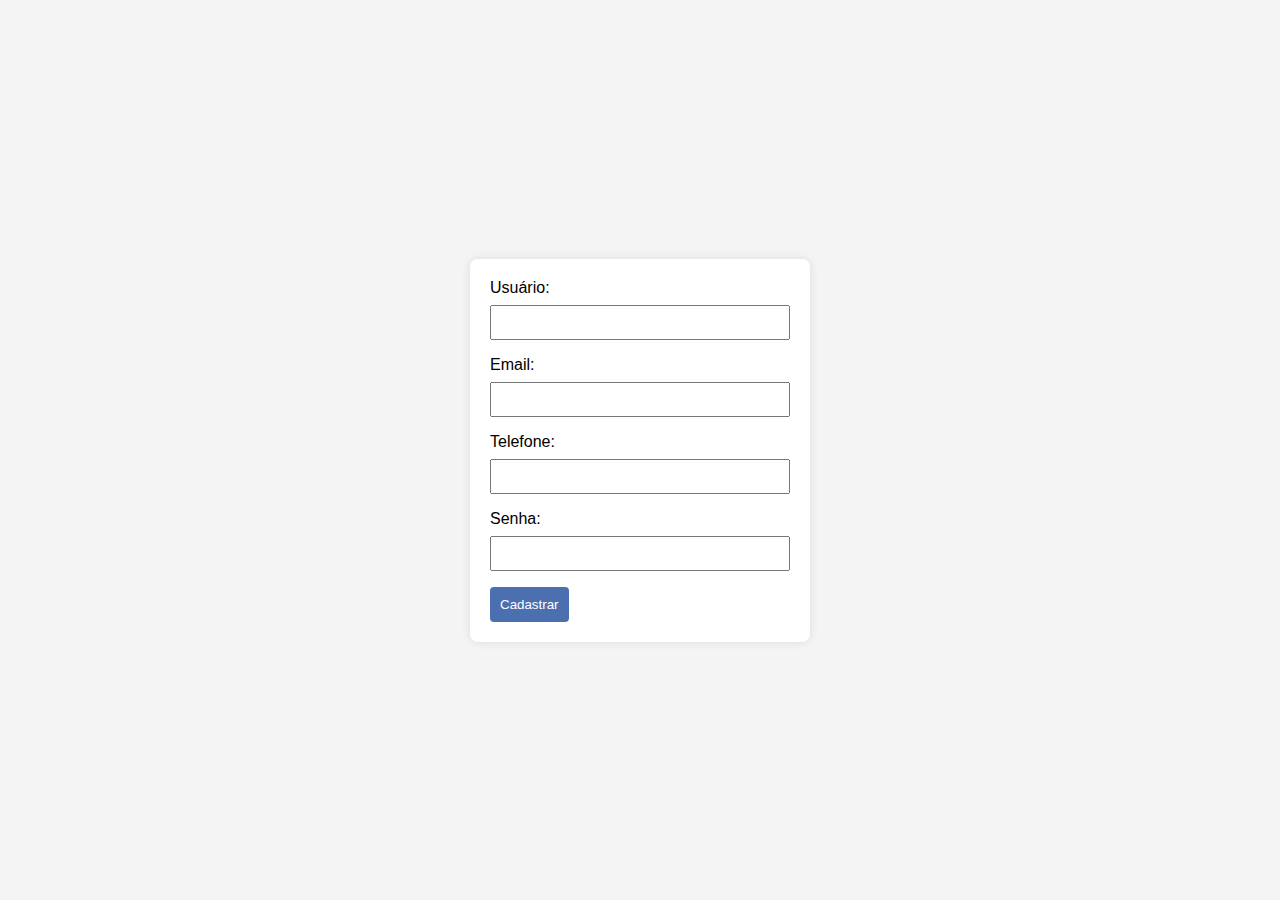
<file: index.html>
<!DOCTYPE html>
<html lang="pt-br">
<head>
    <meta charset="UTF-8">
    <meta name="viewport" content="width=device-width, initial-scale=1.0">
    <title>Cadastro</title>
    <style>
        body {
            font-family: Arial, sans-serif;
            background-color: #f4f4f4;
            margin: 0;
            padding: 0;
            display: flex;
            align-items: center;
            justify-content: center;
            height: 100vh;
        }

        form {
            background-color: #fff;
            padding: 20px;
            border-radius: 8px;
            box-shadow: 0 0 10px rgba(0, 0, 0, 0.1);
            width: 300px;
        }

        label {
            display: block;
            margin-bottom: 8px;
        }

        input {
            width: 100%;
            padding: 8px;
            margin-bottom: 16px;
            box-sizing: border-box;
        }

        button {
            background-color: #4c6faf;
            color: #fff;
            padding: 10px;
            border: none;
            border-radius: 4px;
            cursor: pointer;
        }

        button:hover {
            background-color: #506894;
        }
    </style>
</head>
<body>

    <form action="#" method="post">
        <label for="usuario">Usuário:</label>
        <input type="text" id="usuario" name="usuario" required>

        <label for="email">Email:</label>
        <input type="email" id="email" name="email" required>

        <label for="telefone">Telefone:</label>
        <input type="tel" id="telefone" name="telefone" required>

        <label for="senha">Senha:</label>
        <input type="password" id="senha" name="senha" required>

        <button type="submit">Cadastrar</button>
    </form>

</body>
</html>
</file>
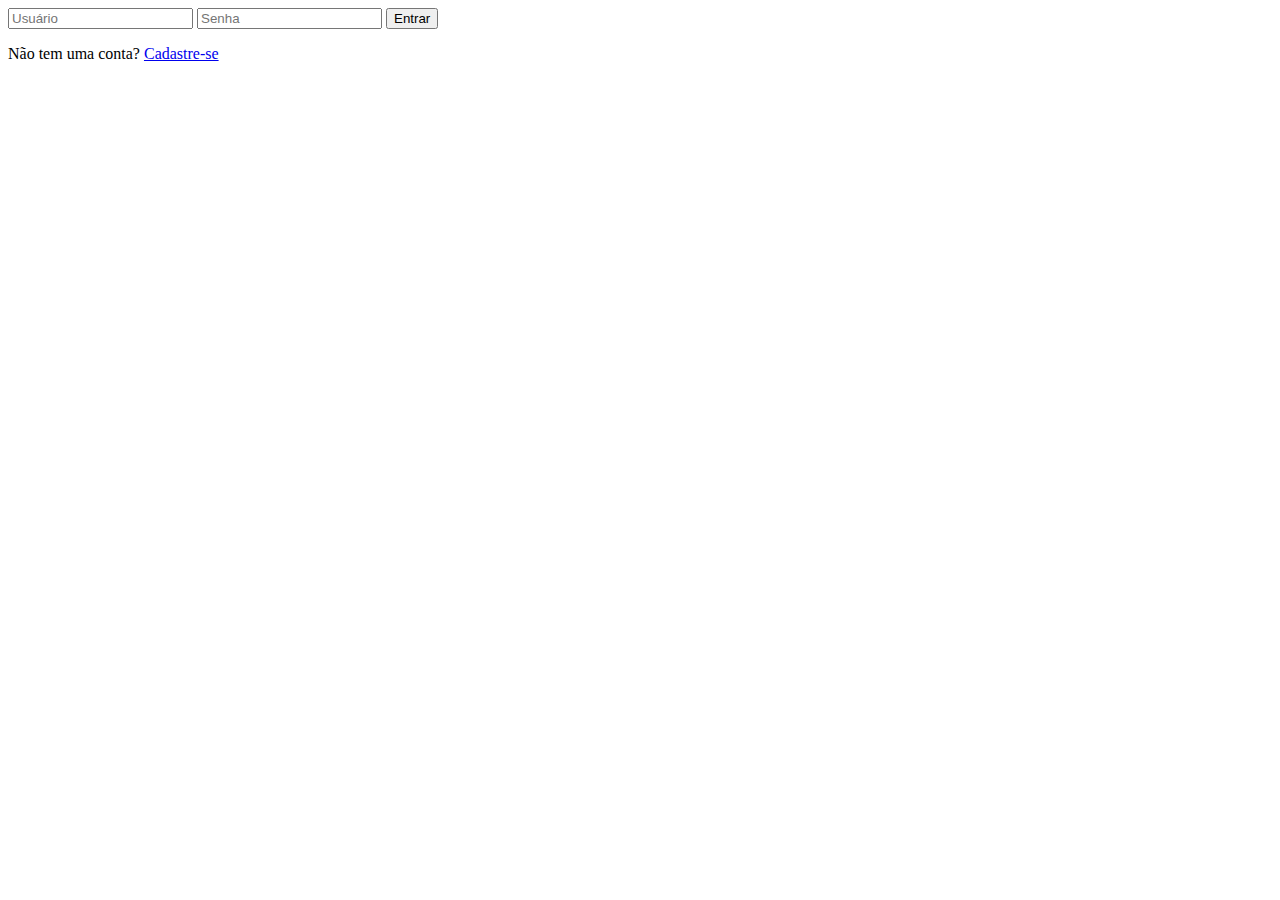
<file: login/index.html>
<!DOCTYPE html>
<html lang="en">
<head>
    <meta charset="UTF-8">
    <meta name="viewport" content="width=device-width, initial-scale=1.0">
    <title>Document</title>
</head>
<body>
    <div class="login">
        <div class="form">
            <form class="login-form">
                <input type="text" placeholder="Usuário">
                <input type="password" 
                placeholder="Senha">
                <button type="submit">Entrar</button>
            </form>
                <p class="mensagem">Não tem uma conta? <a 
                    href="#">Cadastre-se</a></p>

        </div>
        <script src="main.js"></script>
    </div>
</body>
</html>
</file>
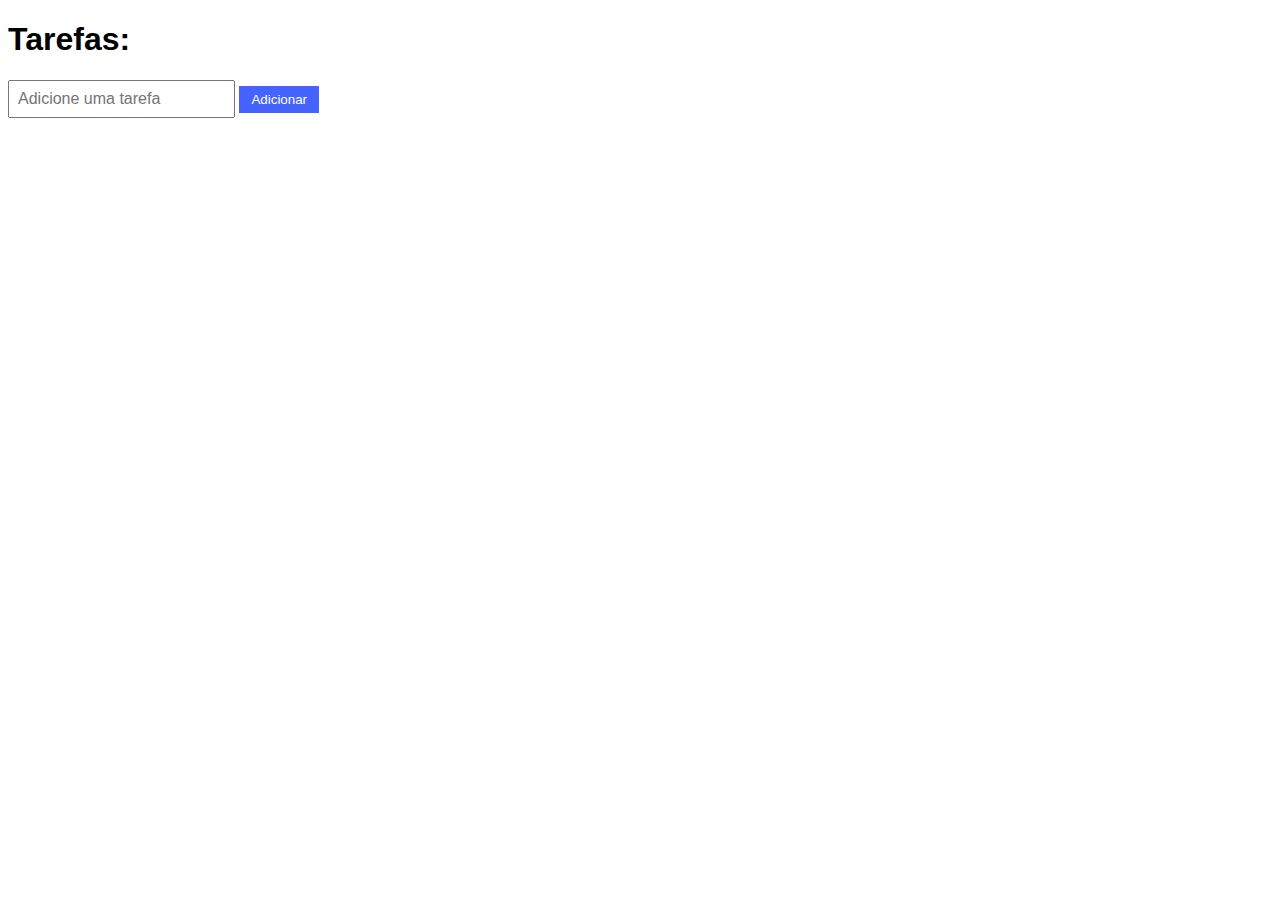
<file: tarefa/index.html>
<!DOCTYPE html>
<html lang="en">
<head>
    <meta charset="UTF-8">
    <meta name="viewport" content="width=device-width, initial-scale=1.0">
    <title>Document</title>
    <link rel="stylesheet" href="style.css">
</head>
<body>
    <div class="container">
        <h1>Tarefas: </h1>

        <form class="form">
            <input type="text" id="input" placeholder="Adicione uma tarefa">
            <button type="submit">Adicionar</button>
        </form>
        <ul id="lista"></ul>
    </div>

    <script src="main.js"></script>
</body>
</html>
</file>
<file: tarefa/style.css>
body {
    font-family: Arial, sans-serif;
  }
  
  .form {
    margin-bottom: 20px;
  }
  
  #input {
    padding: 8px;
    font-size: 16px;
  }
  
  #lista {
    list-style-type: none;
    padding: 0;
  }
  
  li {
    margin-bottom: 10px;
    padding: 8px;
    border: 1px solid #ccc;
    display: flex;
    justify-content: space-between;
    align-items: center;
  }
  
  button {
    background-color: #4763ff;
    color: #fff;
    border: none;
    padding: 6px 12px;
    cursor: pointer;
  }
  
  button:hover {
    background-color: #d43f3a;
  }
</file>
